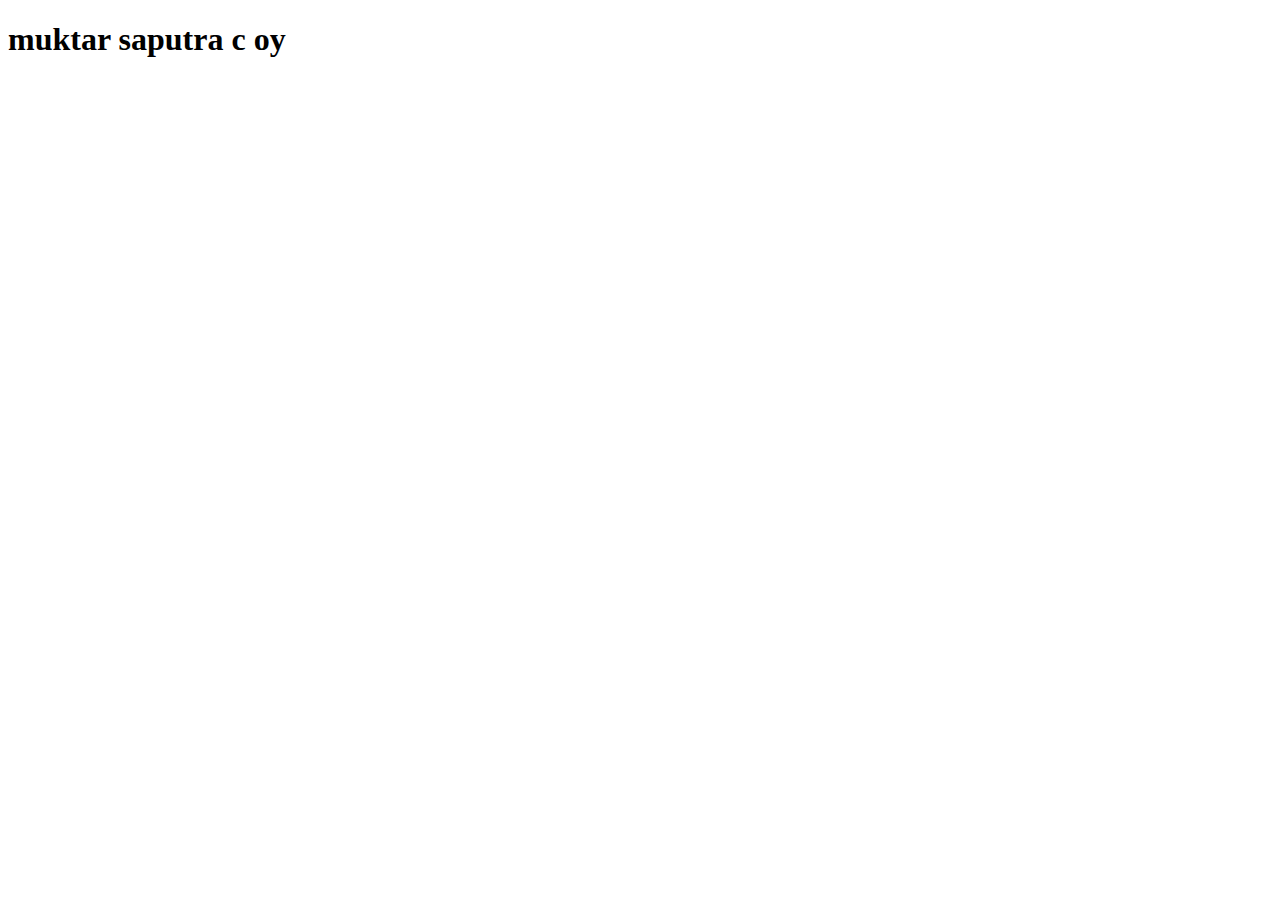
<file: index.html>
<!DOCTYPE html>
<html lang="en">
<head>
    <meta charset="UTF-8">
    <meta name="viewport" content="width=device-width, initial-scale=1.0">
    <title>Document</title>
</head>
<body>
    <h1>muktar saputra c oy</h1>
</body>
</html>
</file>
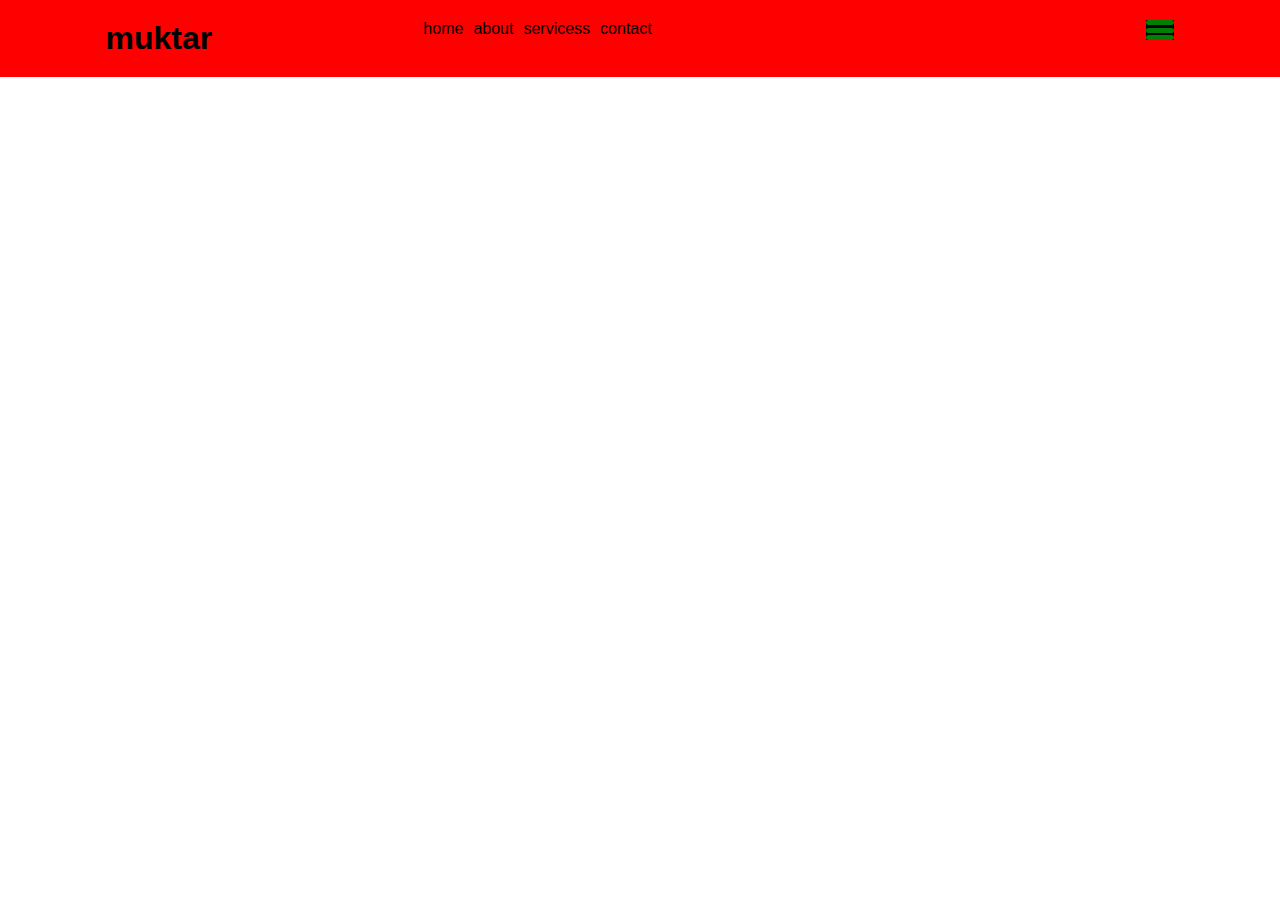
<file: navbar2.html>
<!DOCTYPE html>
<html lang="en">
<head>
    <meta charset="UTF-8">
    <meta name="viewport" content="width=device-width, initial-scale=1.0">
    <link rel="stylesheet" href="stylenav2.css">
    <title>navbar</title>
</head>
<body>
    <nav class="navbar">
        <div class="brand">
            <h1>muktar</h1>
        </div>
        <ul class="list-nav">
            <li>home</li>
            <li>about</li>
            <li>servicess</li>
            <li>contact</li>
        </ul>


        <!-- menu togle -->
        <div class="togle-menu">
            <span></span>
            <span></span>
            <span></span>
        </div>

    </nav>
</body>
</html>
</file>
<file: stylenav2.css>
*{
    margin:0;
    padding:0;
    font-family:arial;
}
nav{
    background-color:red;
    display:flex;
    justify-content:space-around;
    padding: 20px 0;
   
}
nav ul {
    display:flex;
    list-style:none;
    gap:10px;
    /* justify-content:space-between; */
    width:40%;
    /* background-color: blue; */
    text-decoration:none;

}
li:hover{
    background-color:#3e8e41;
    color:white;
    padding:4px;
    border-radius:212x;
}

/* menu toggle */
.togle-menu{
    display:flex;
    flex-direction:column;
    height:20px;
    justify-content:space-between;
    background-color:black;
    
}
.togle-menu span{
    display:block;
    width:28px;
    height:5px;
    background-color:green;
    border-radius:5px;
}

/* media scren */
@media screen and (max-width: 768px){
    nav ul {
            width:50%;
    }
}
@media screen and (max-width: 576px){
    nav ul {
            display:none;
    }
}
</file>
